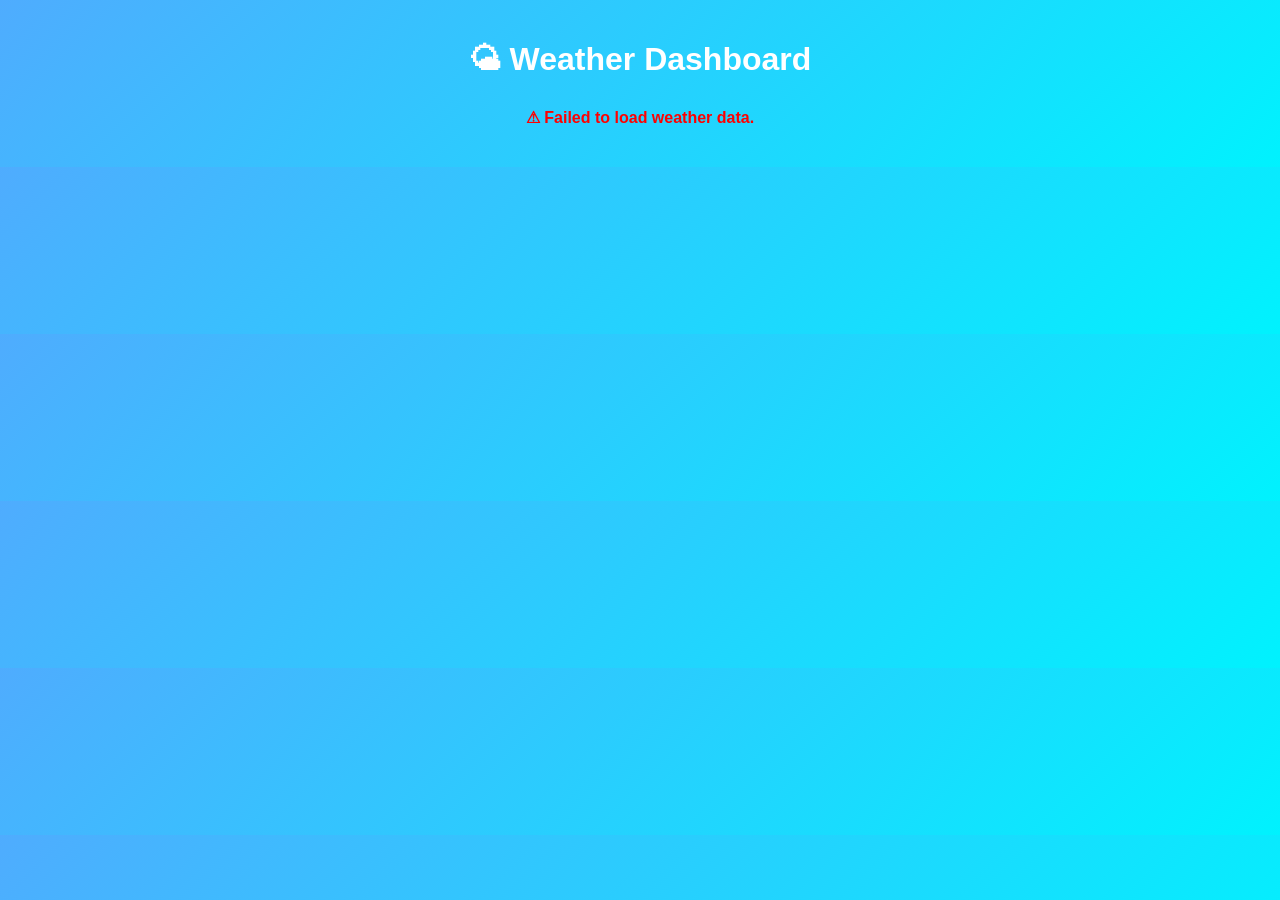
<file: Assignment11-03-2026/index.html>
<!DOCTYPE html>
<html lang="en">
<head>
<meta charset="UTF-8">
<title>Weather Dashboard</title>
<link rel="stylesheet" href="style.css">
</head>
<body>

<h1>🌤 Weather Dashboard</h1>

<div id="loading" class="spinner"></div>
<div id="error" class="error"></div>

<div id="weatherContainer" class="container"></div>

<script src="script.js"></script>
</body>
</html>
</file>
<file: Assignment11-03-2026/style.css>
body{
font-family: Arial, sans-serif;
background: linear-gradient(135deg,#4facfe,#00f2fe);
text-align:center;
margin:0;
padding:20px;
}

h1{
color:white;
margin-bottom:30px;
}

.container{
display:flex;
justify-content:center;
gap:20px;
flex-wrap:wrap;
}

.card{
background:white;
padding:20px;
border-radius:15px;
width:220px;
box-shadow:0 8px 20px rgba(0,0,0,0.2);
transition:0.3s;
}

.card:hover{
transform:translateY(-5px);
}

.temp{
font-size:32px;
font-weight:bold;
}

.emoji{
font-size:40px;
}

.spinner{
border:6px solid #f3f3f3;
border-top:6px solid #3498db;
border-radius:50%;
width:40px;
height:40px;
animation:spin 1s linear infinite;
margin:20px auto;
}

@keyframes spin{
0%{transform:rotate(0deg);}
100%{transform:rotate(360deg);}
}

.error{
color:red;
font-weight:bold;
margin:20px;
}
</file>
